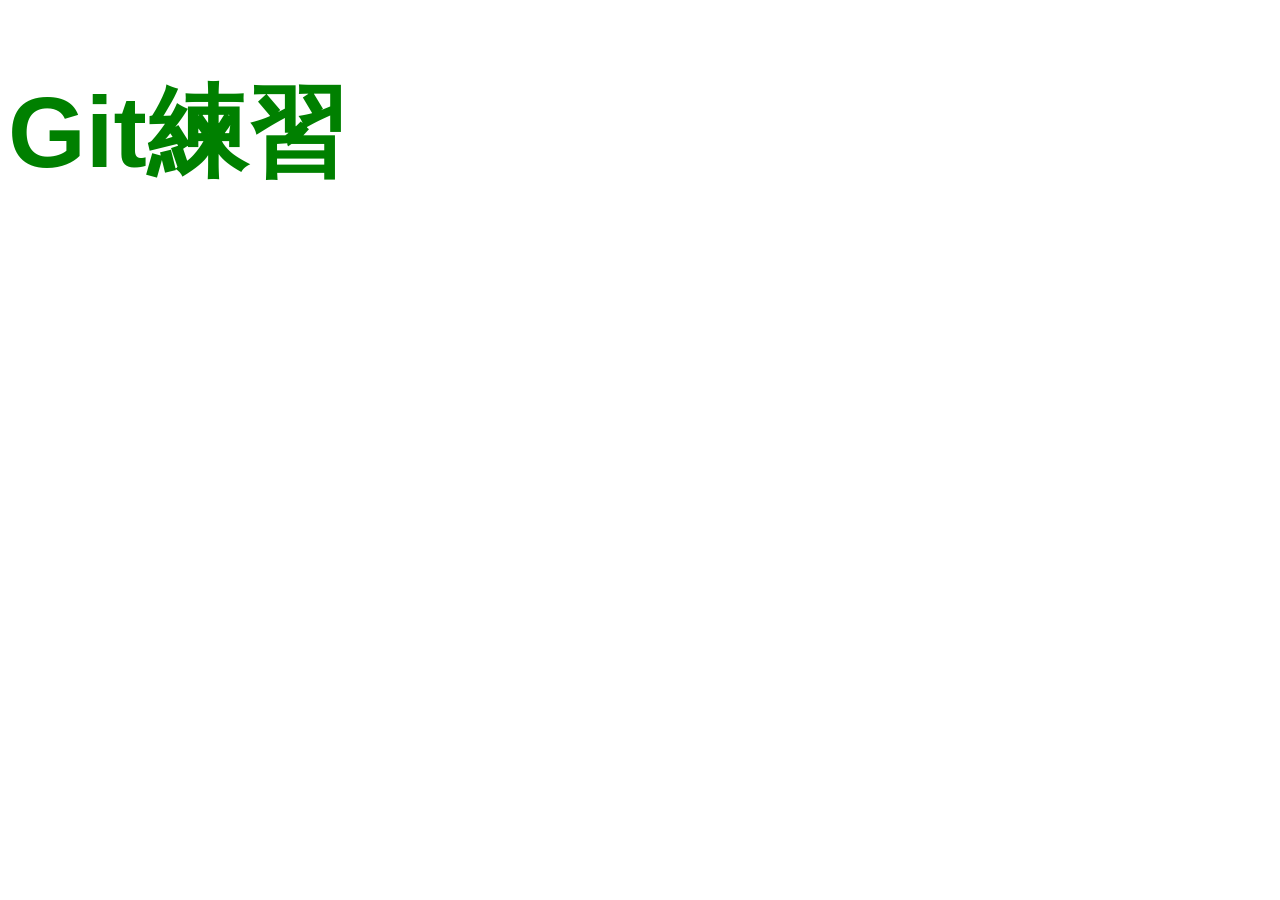
<file: index.html>
<!DOCTYPE html>
<html lang="en">
<head>
    <meta charset="UTF-8">
    <meta name="viewport" content="width=device-width, initial-scale=1.0">
    <title>Git練習</title>
    <link rel="stylesheet" href="css/gitstyle.css">
</head>
<body>
    <h1>Git練習</h1>
</body>
</html>
</file>
<file: css/gitstyle.css>
h1{
    color:green;
    font-size: 100px;
    font-family: Arial, Helvetica, sans-serif;
}
</file>
